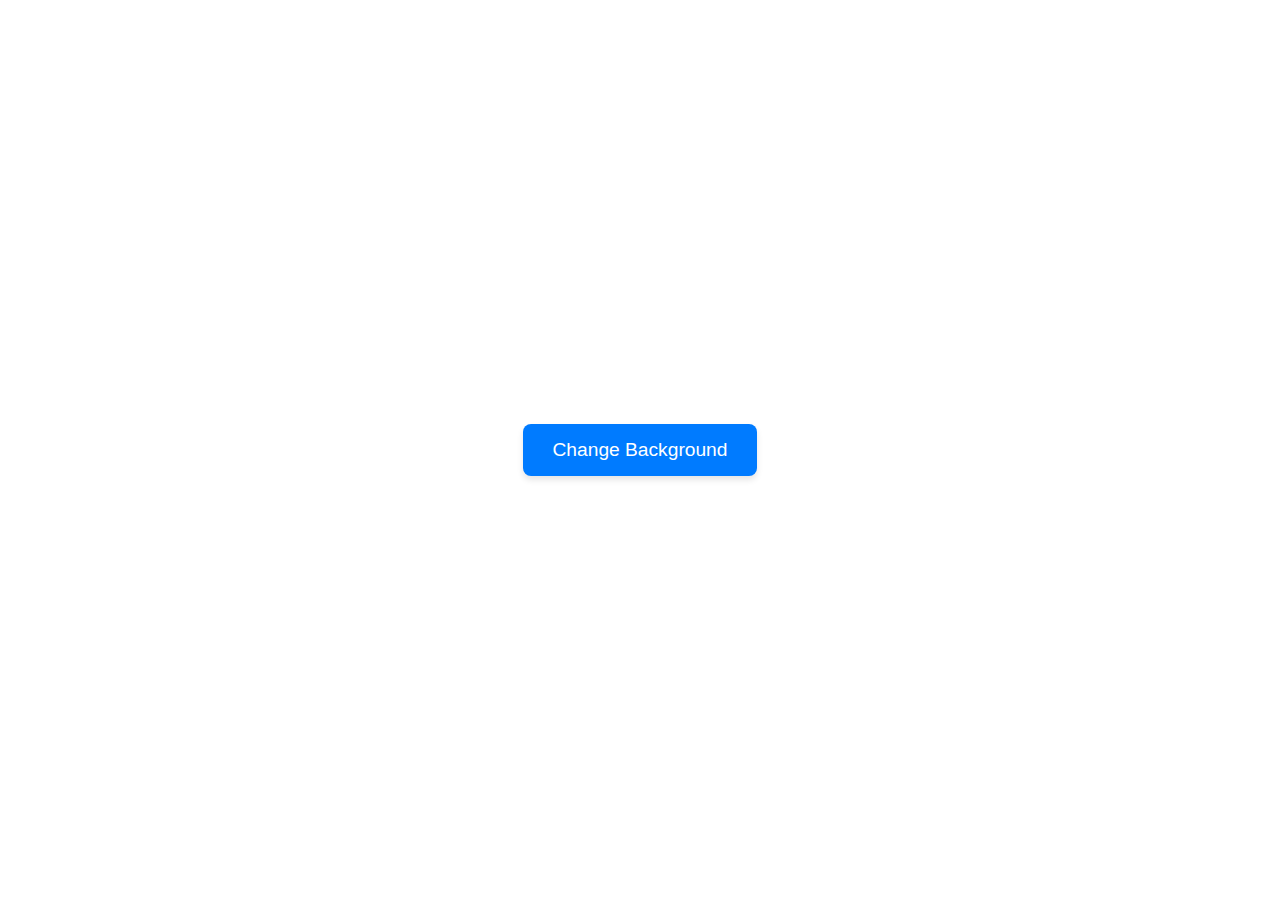
<file: button.html>
<!DOCTYPE html>
<html lang="en">
<head>
    <meta charset="UTF-8">
    <meta name="viewport" content="width=device-width, initial-scale=1.0">
    <title>Random Background Color</title>
    <link rel="stylesheet" href="button.css">
</head>
<body>
    <button id="changeBackgroundBtn">Change Background</button>
    <script src="button.js"></script>
</body>
</html>
</file>
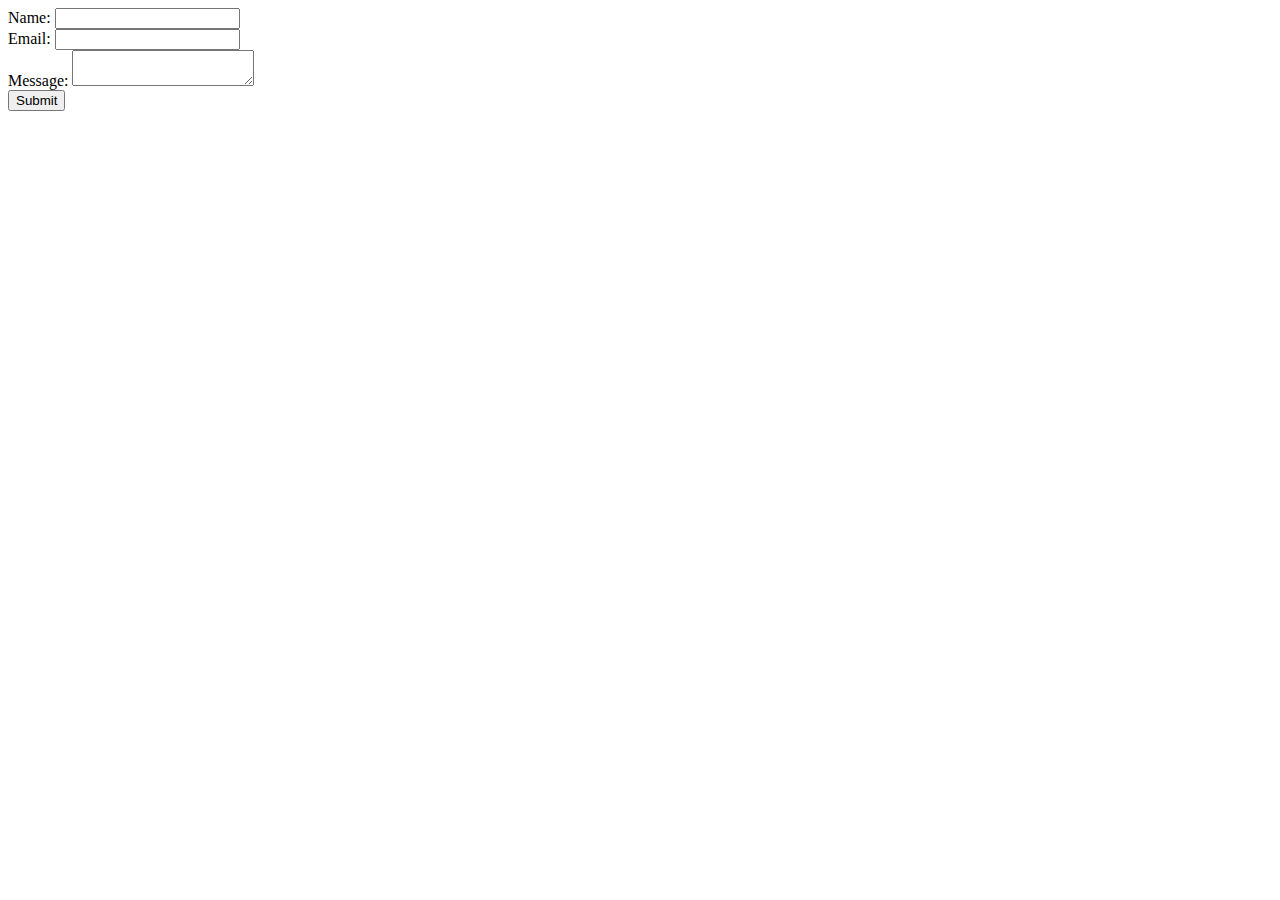
<file: contact form.html>
<!DOCTYPE html>
<html lang="en">
<head>
    <meta charset="UTF-8">
    <meta name="viewport" content="width=device-width, initial-scale=1.0">
    <title>Contact form</title>
</head>
<form id="contactForm">
    <div>
        <label for="name">Name:</label>
        <input type="text" id="name" name="name">
        <div class="error-message" id="nameError"></div>
    </div>
    <div>
        <label for="email">Email:</label>
        <input type="text" id="email" name="email">
        <div class="error-message" id="emailError"></div>
    </div>
    <div>
        <label for="message">Message:</label>
        <textarea id="message" name="message"></textarea>
        <div class="error-message" id="messageError"></div>
    </div>
    <button type="submit">Submit</button>
    <div class="success-message" id="successMessage"></div>
</form>
<body>
    
</body>
</html>
</file>
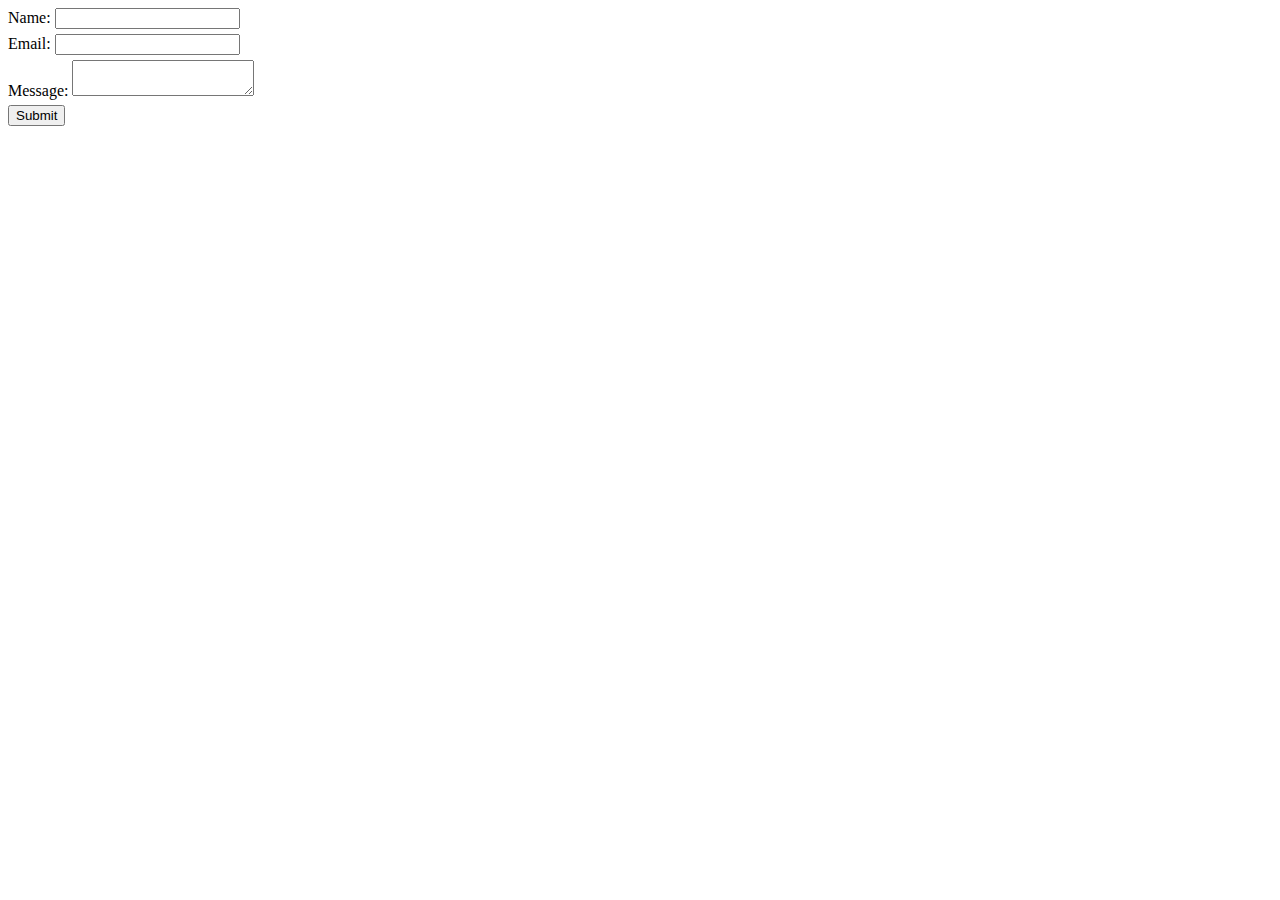
<file: contactform.html>
<!DOCTYPE html>
<html lang="en">
<head>
    <meta charset="UTF-8">
    <meta name="viewport" content="width=device-width, initial-scale=1.0">
    <title>Contact form</title>
    <script src="contactform.js" defer></script>
    <link rel="stylesheet" href="contactform.css" type="text/css">
</head>
<form id="contactForm">
    <div>
        <label for="name">Name:</label>
        <input type="text" id="name" name="name">
        <div class="error-message" id="nameError"></div>
    </div>
    <div>
        <label for="email">Email:</label>
        <input type="text" id="email" name="email">
        <div class="error-message" id="emailError"></div>
    </div>
    <div>
        <label for="message">Message:</label>
        <textarea id="message" name="message"></textarea>
        <div class="error-message" id="messageError"></div>
    </div>
    <button type="submit">Submit</button>
    <div class="success-message" id="successMessage"></div>
</form>
<body>
    
</body>
</html>
</file>
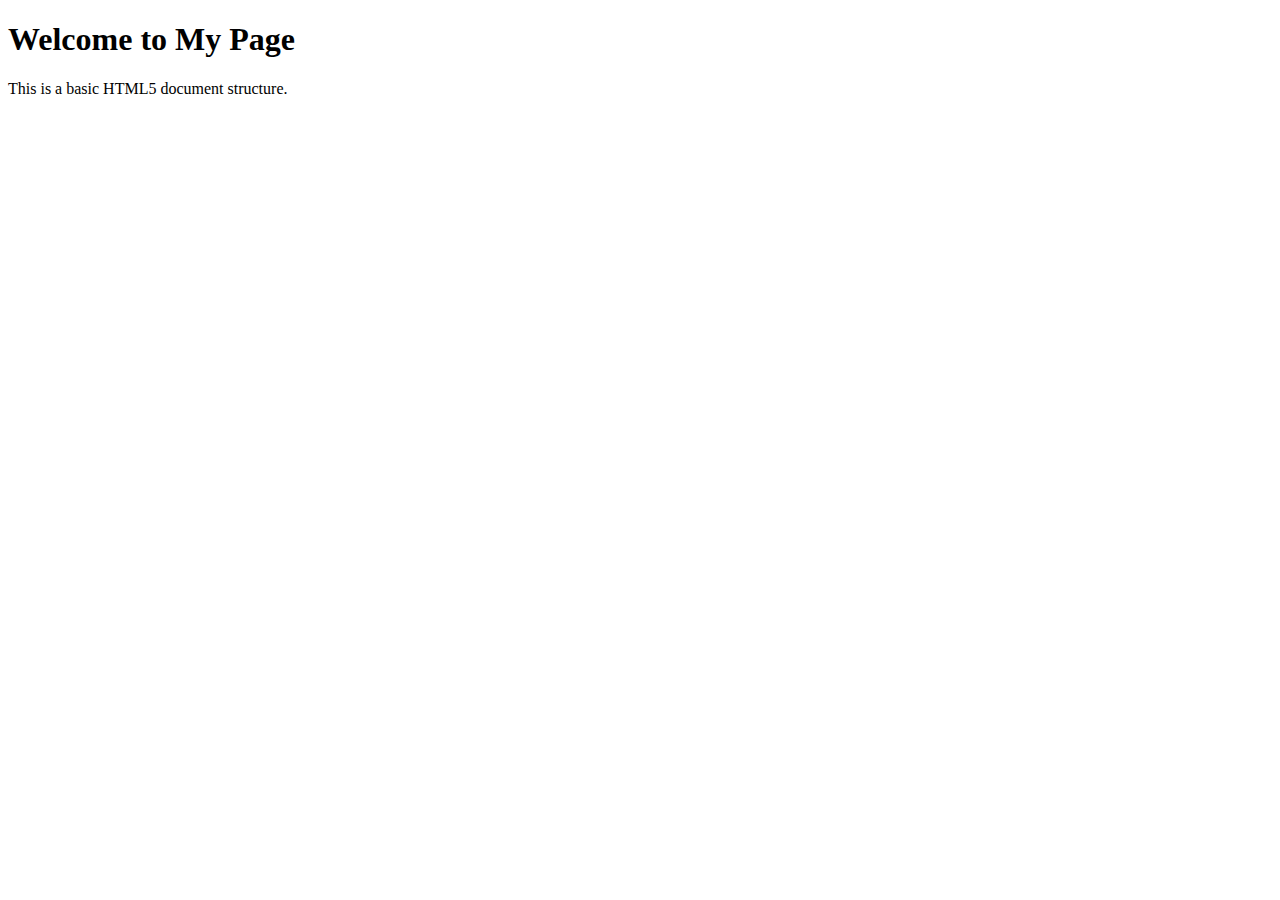
<file: indexx.html>
<!DOCTYPE html>
<html lang="en">
<head>
    <meta charset="UTF-8">
    <meta name="viewport" content="width=device-width, initial-scale=1.0">
    <title>My HTML5 Page</title>
</head>
<body>
    <!-- Content of your webpage goes here -->
    <h1>Welcome to My Page</h1>
    <p>This is a basic HTML5 document structure.</p>
</body>
</html>
</file>
<file: button.css>
body {
    transition: background-color 0.5s ease; /* Smooth transition for color change */
    display: flex;
    justify-content: center;
    align-items: center;
    min-height: 100vh;
    margin: 0;
    font-family: sans-serif;
}

button {
    padding: 15px 30px;
    font-size: 1.2em;
    cursor: pointer;
    border: none;
    border-radius: 8px;
    background-color: #007bff;
    color: white;
    box-shadow: 0 4px 6px rgba(0, 0, 0, 0.1);
    transition: background-color 0.3s ease;
}

button:hover {
    background-color: #0056b3;
}
</file>
<file: contactform.css>
.error-message {
    color: red;
    font-size: 0.9em;
    margin-top: 5px;
}

.success-message {
    color: green;
    font-size: 1em;
    margin-top: 10px;
}
</file>
